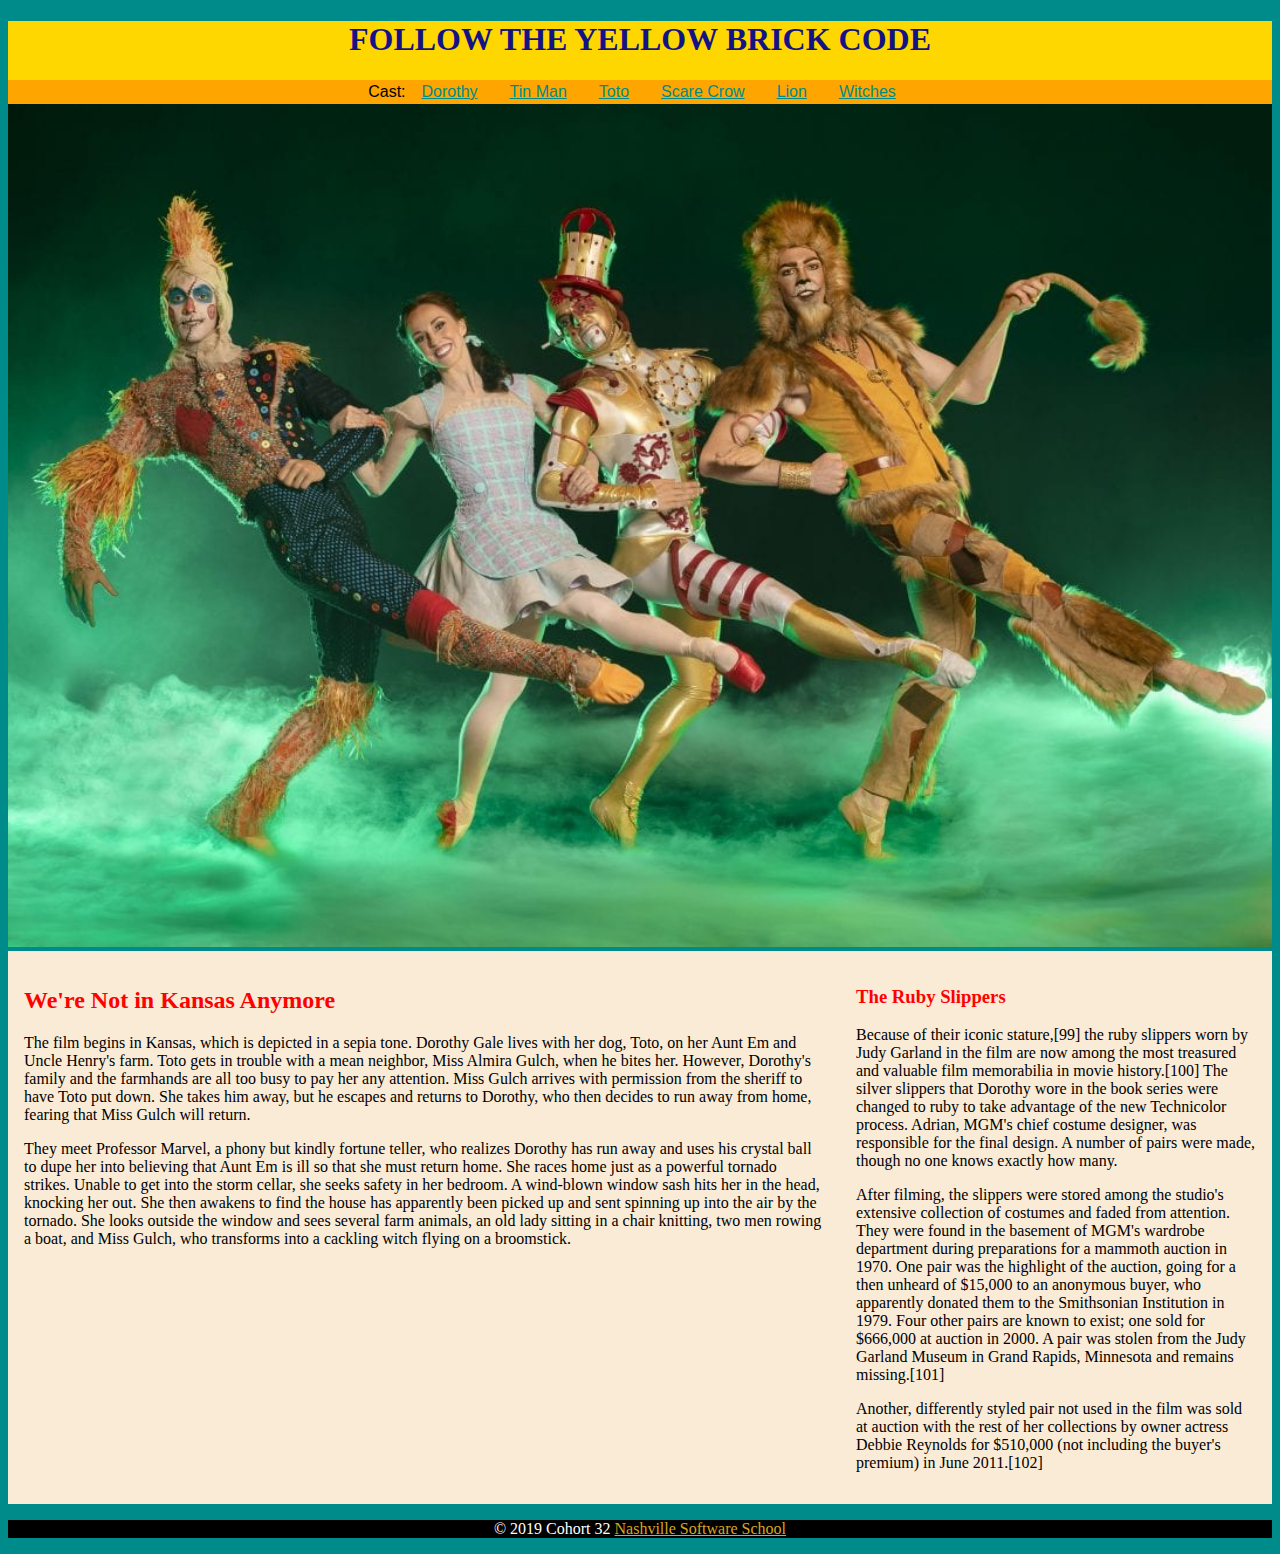
<file: index.html>
<!DOCTYPE html>
<html lang="en">
    <head>
        <meta charset="UTF-8">
        <meta name="viewport" content="width=device-width, initial-scale=1.0">
        <meta http-equiv="X-UA-Compatible" content="ie=edge">
        <title>Tornado Grande</title>
        <link rel="stylesheet" type="text/css" href="css/styles.css">
    </head>
    <body>
        <div class="wrapper"> <!-- opening container div-->
<header>
    <h1>Follow the Yellow Brick Code</h1>
    <nav> <div>Cast:</div>
        <div><a href="dorthy.html">Dorothy</a></div>
        <div><a href="tinman.html">Tin Man</a></div>
        <div><a href="toto.html">Toto</a></div>
        <div><a href="scarecrow.html">Scare Crow</a></div>
        <div><a href="lion.html">Lion</a></div>
        <div><a href="witches.html">Witches</a></div>
    </nav>
</header>
</div>
<div>
    <img class="img-hero" src="images/wizardgroup.jpg" alt="Wizard of Oz Cast">
</div>

<div class="flex-container"> <!-- main content area-->
    <main>
        <h2>We're Not in Kansas Anymore</h2>
        <p>The film begins in Kansas, which is depicted in a sepia tone. Dorothy Gale lives with her dog, Toto, on her Aunt Em and Uncle
            Henry's farm. Toto gets in trouble with a mean neighbor, Miss Almira Gulch, when he bites her. However, Dorothy's family
            and the farmhands are all too busy to pay her any attention. Miss Gulch arrives with permission from the sheriff to have
            Toto put down. She takes him away, but he escapes and returns to Dorothy, who then decides to run away from home, fearing
            that Miss Gulch will return.
         </p>
         <p>They meet Professor Marvel, a phony but kindly fortune teller, who realizes Dorothy has run away and uses his crystal ball
            to dupe her into believing that Aunt Em is ill so that she must return home. She races home just as a powerful tornado
            strikes. Unable to get into the storm cellar, she seeks safety in her bedroom. A wind-blown window sash hits her in the
            head, knocking her out. She then awakens to find the house has apparently been picked up and sent spinning up into the
            air by the tornado. She looks outside the window and sees several farm animals, an old lady sitting in a chair knitting,
            two men rowing a boat, and Miss Gulch, who transforms into a cackling witch flying on a broomstick.
         </p>
        </main>
        <aside>
            <article>
                <h3>The Ruby Slippers</h3>
                <p>Because of their iconic stature,[99] the ruby slippers worn by Judy Garland in the film are now among the most treasured
                    and valuable film memorabilia in movie history.[100] The silver slippers that Dorothy wore in the book series were changed
                    to ruby to take advantage of the new Technicolor process. Adrian, MGM's chief costume designer, was responsible for the
                    final design. A number of pairs were made, though no one knows exactly how many.
                 <p>After filming, the slippers were stored among the studio's extensive collection of costumes and faded from attention.
                       They were found in the basement of MGM's wardrobe department during preparations for a mammoth auction in 1970. One
                       pair was the highlight of the auction, going for a then unheard of $15,000 to an anonymous buyer, who apparently donated
                       them to the Smithsonian Institution in 1979. Four other pairs are known to exist; one sold for $666,000 at auction
                       in 2000. A pair was stolen from the Judy Garland Museum in Grand Rapids, Minnesota and remains missing.[101]
                 </p>
                 <p>Another, differently styled pair not used in the film was sold at auction with the rest of her collections by owner actress Debbie Reynolds for $510,000 (not including the buyer's premium) in June 2011.[102]
                 </p>
            </article>
        </aside>

</div> <!-- end of main content-->

<footer>
    <p>&copy; 2019 Cohort 32
        <a href="http://nashvillesoftwareschool.com">Nashville Software School</a>
    </p>
</footer>
</div> <!-- closing container div-->
    </body>
</html>
</file>
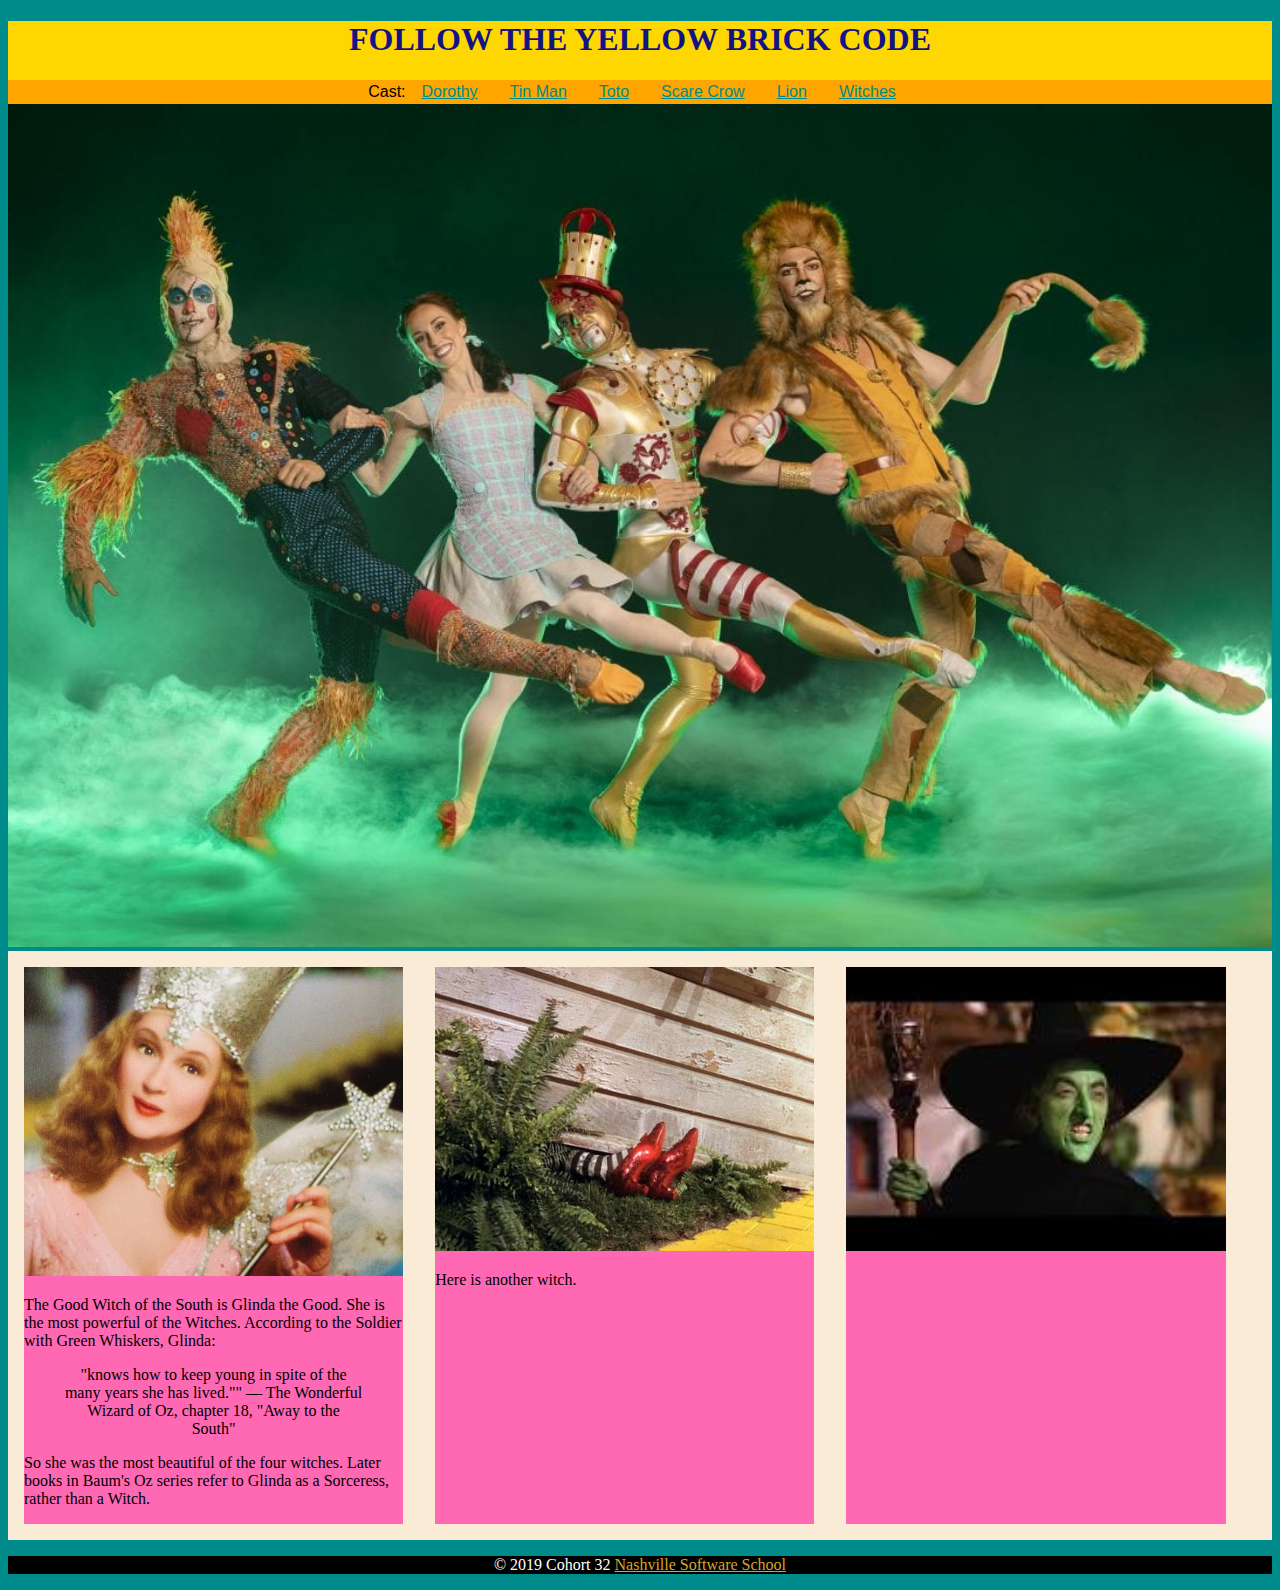
<file: witches.html>
<!DOCTYPE html>
<html lang="en">
    <head>
        <meta charset="UTF-8">
        <meta name="viewport" content="width=device-width, initial-scale=1.0">
        <meta http-equiv="X-UA-Compatible" content="ie=edge">
        <title>Tornado Grande</title>
        <link rel="stylesheet" type="text/css" href="css/styles.css">
    </head>
    <body>
        <div class="wrapper"> <!-- opening container div-->
<header>
    <h1>Follow the Yellow Brick Code</h1>
    <nav> <div>Cast:</div>
        <div><a href="dorthy.html">Dorothy</a></div>
        <div><a href="tinman.html">Tin Man</a></div>
        <div><a href="toto.html">Toto</a></div>
        <div><a href="scarecrow.html">Scare Crow</a></div>
        <div><a href="lion.html">Lion</a></div>
        <div><a href="witches.html">Witches</a></div>
    </nav>
</header>
</div>
<div>
    <img class="img-hero" src="images/wizardgroup.jpg" alt="Wizard of Oz Cast">
</div>

<div class="flex-container"> <!-- main content area-->
    <div class="flex-item">
        <img src="images/south.jpg" alt="The Witch of the South" class="section-img">
        <p>The Good Witch of the South is Glinda the Good. She is the most powerful of the Witches. According
                to the Soldier with Green
                Whiskers, Glinda:</p>
            <blockquote> "knows how to keep young in spite of the many years she has lived."" — The Wonderful
                Wizard of Oz, chapter 18, "Away to the
                South"</blockquote>
            <p>So she was the most beautiful of the four witches. Later books in Baum's Oz series refer to Glinda
                as a Sorceress, rather
                than a Witch.</p>
    </div>
    <div class="flex-item">
        <img src="images/east.jpg" alt="The Witch of the East" class="section-img">
        <p>Here is another witch.</p>
    </div>
    <div class="flex-item">
        <img src="images/west.jpg" alt="The Witch of the West" class="section-img">
    </div>

</div> <!-- end of main content-->

<footer>
    <p>&copy; 2019 Cohort 32
        <a href="http://nashvillesoftwareschool.com">Nashville Software School</a>
    </p>
</footer>
</div> <!-- closing container div-->
    </body>
</html>
</file>
<file: css/styles.css>
*, *:before, *:after {
    box-sizing: inherit;
}

html {
    box-sizing: border-box;
}

body {
    background-color: darkcyan;
}
nav {
    display: flex;
    background-color: orange;
    width: 100%;
    justify-content: center;
    padding: .2em;
    font-family: Arial, Helvetica, sans-serif;
}

nav a {
    margin: 2em 1em 0px 1em;
    color: darkcyan;
}

nav a:hover {
    color: white;
}

.img-hero {
    width: 100%;
    height: auto;
    overflow: hidden;
}

.flex-container {
    display: flex;
    width: 100%;
    background-color: antiquewhite;
}

.flex-item {
    background-color: hotpink;
    width: 30%;
    margin: 1em;
    text-align: center;
}

.flex-item p {
    text-align:left;
}

.section-img {
    margin: 0 auto;
    width: 100%;
}

main {
    flex: 2;
    margin: 1em;
}

aside {
    flex: 1;
    margin: 1em;
}

footer {
    background-color: black;
    color: white;
    text-align: center
}

footer a {
    color: goldenrod
}

h1, h2, h3 {
    color: red;
}

h1 {
    text-transform: uppercase;
    text-align: center;
    color: rgb(19, 19, 134);
}

.wrapper {
    background-color: gold;
}
</file>
